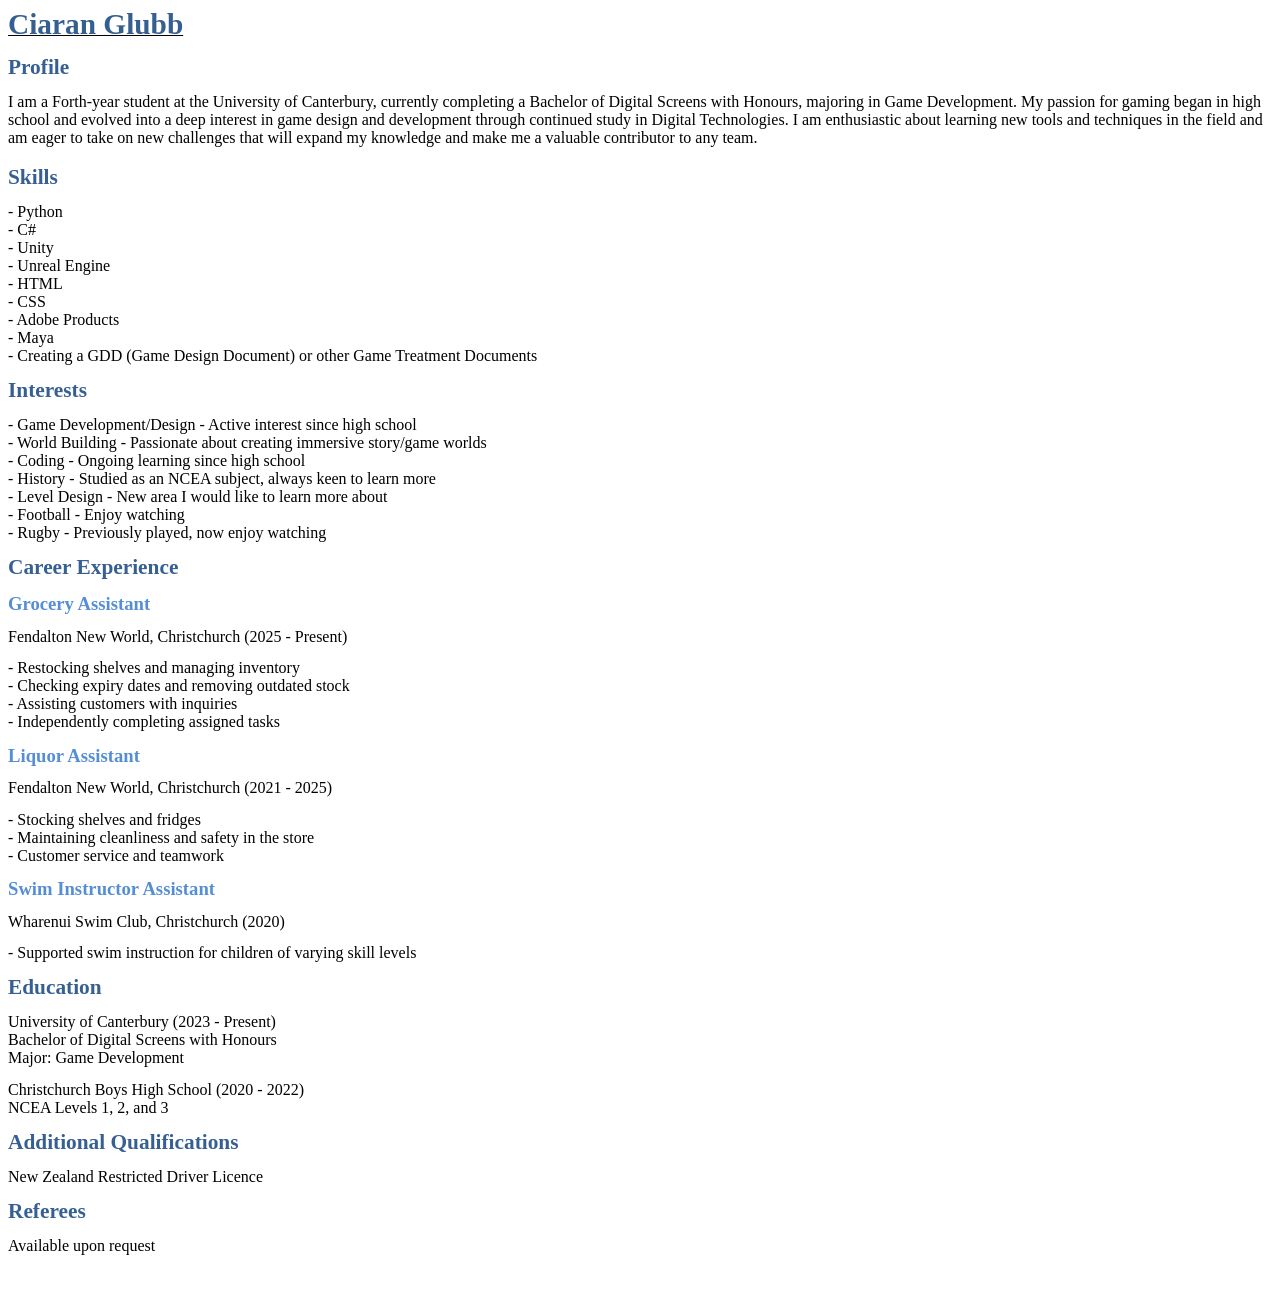
<file: Ciaran_Glubb_CV.htm>
<html>

<head>
<meta http-equiv=Content-Type content="text/html; charset=windows-1252">
<meta name=Generator content="Microsoft Word 15 (filtered)">
<style>
<!--
 /* Style Definitions */
 p.MsoNormal, li.MsoNormal, div.MsoNormal
	{margin-top:0cm;
	margin-right:0cm;
	margin-bottom:10.0pt;
	margin-left:0cm;
	line-height:115%;
	font-size:11.0pt;
	font-family:"Cambria",serif;}
.MsoChpDefault
	{font-family:"Cambria",serif;}
.MsoPapDefault
	{margin-bottom:10.0pt;
	line-height:115%;}
@page WordSection1
	{size:612.0pt 792.0pt;
	margin:72.0pt 90.0pt 72.0pt 90.0pt;}
div.WordSection1
	{page:WordSection1;}
 /* List Definitions */
 ol
	{margin-bottom:0cm;}
ul
	{margin-bottom:0cm;}
-->
</style>

</head>

<body lang=EN-NZ style='word-wrap:break-word'>

<div class=WordSection1>

<p class=MsoNormal><b><u><span lang=EN-US style='font-size:22.0pt;line-height:
115%;color:#365F91'>Ciaran Glubb</span></u></b></p>

<p class=MsoNormal><b><span lang=EN-US style='font-size:16.0pt;line-height:
115%;color:#376092'>Profile</span></b></p>

<p class=MsoNormal style='margin-bottom:0cm;margin-bottom:0cm;margin-top:0cm;
line-height:normal'><span lang=EN-US style='font-size:12.0pt'>I am a Forth-year
student at the University of Canterbury, currently completing a Bachelor of
Digital Screens with Honours, majoring in Game Development. My passion for
gaming began in high school and evolved into a deep interest in game design and
development through continued study in Digital Technologies. I am enthusiastic
about learning new tools and techniques in the field and am eager to take on
new challenges that will expand my knowledge and make me a valuable contributor
to any team.</span></p>

<p class=MsoNormal style='margin-bottom:0cm;margin-bottom:0cm;margin-top:0cm;
line-height:normal'><span lang=EN-US style='font-size:12.0pt'>&nbsp;</span></p>

<p class=MsoNormal><b><span lang=EN-US style='font-size:16.0pt;line-height:
115%;color:#376092'>Skills</span></b></p>

<p class=MsoNormal style='line-height:normal'><span lang=EN-US
style='font-size:12.0pt'>- Python<br>
- C#<br>
- Unity<br>
- Unreal Engine<br>
- HTML <br>
- CSS <br>
- Adobe Products<br>
- Maya<br>
- Creating a GDD (Game Design Document) or other Game Treatment Documents</span></p>

<p class=MsoNormal><b><span lang=EN-US style='font-size:16.0pt;line-height:
115%;color:#376092'>Interests</span></b></p>

<p class=MsoNormal style='line-height:normal'><span lang=EN-US
style='font-size:12.0pt'>- Game Development/Design - Active interest since high
school<br>
- World Building - Passionate about creating immersive story/game worlds<br>
- Coding - Ongoing learning since high school<br>
- History - Studied as an NCEA subject, always keen to learn more<br>
- Level Design - New area I would like to learn more about<br>
- Football - Enjoy watching<br>
- Rugby - Previously played, now enjoy watching</span></p>

<p class=MsoNormal><b><span lang=EN-US style='font-size:16.0pt;line-height:
115%;color:#376092'>Career Experience</span></b></p>

<p class=MsoNormal><b><span lang=EN-US style='font-size:14.0pt;line-height:
115%;color:#558ED5'>Grocery Assistant</span></b></p>

<p class=MsoNormal style='line-height:normal'><span lang=EN-US
style='font-size:12.0pt'>Fendalton New World, Christchurch (2025 - Present)</span></p>

<p class=MsoNormal style='line-height:normal'><span lang=EN-US
style='font-size:12.0pt'>- Restocking shelves and managing inventory<br>
- Checking expiry dates and removing outdated stock<br>
- Assisting customers with inquiries<br>
- Independently completing assigned tasks</span></p>

<p class=MsoNormal><b><span lang=EN-US style='font-size:14.0pt;line-height:
115%;color:#558ED5'>Liquor Assistant</span></b></p>

<p class=MsoNormal style='line-height:normal'><span lang=EN-US
style='font-size:12.0pt'>Fendalton New World, Christchurch (2021 - 2025)</span></p>

<p class=MsoNormal style='line-height:normal'><span lang=EN-US
style='font-size:12.0pt'>- Stocking shelves and fridges<br>
- Maintaining cleanliness and safety in the store<br>
- Customer service and teamwork</span></p>

<p class=MsoNormal><b><span lang=EN-US style='font-size:14.0pt;line-height:
115%;color:#558ED5'>Swim Instructor Assistant</span></b></p>

<p class=MsoNormal style='line-height:normal'><span lang=EN-US
style='font-size:12.0pt'>Wharenui Swim Club, Christchurch (2020)</span></p>

<p class=MsoNormal style='line-height:normal'><span lang=EN-US
style='font-size:12.0pt'>- Supported swim instruction for children of varying
skill levels</span></p>

<p class=MsoNormal><b><span lang=EN-US style='font-size:16.0pt;line-height:
115%;color:#376092'>Education</span></b></p>

<p class=MsoNormal style='line-height:normal'><span lang=EN-US
style='font-size:12.0pt'>University of Canterbury (2023 - Present)<br>
Bachelor of Digital Screens with Honours<br>
Major: Game Development</span></p>

<p class=MsoNormal style='line-height:normal'><span lang=EN-US
style='font-size:12.0pt'>Christchurch Boys High School (2020 - 2022)<br>
NCEA Levels 1, 2, and 3</span></p>

<p class=MsoNormal><b><span lang=EN-US style='font-size:16.0pt;line-height:
115%;color:#376092'>Additional Qualifications</span></b></p>

<p class=MsoNormal style='line-height:normal'><span lang=EN-US
style='font-size:12.0pt'>New Zealand Restricted Driver Licence</span></p>

<p class=MsoNormal><b><span lang=EN-US style='font-size:16.0pt;line-height:
115%;color:#376092'>Referees</span></b></p>

<p class=MsoNormal style='line-height:normal'><span lang=EN-US
style='font-size:12.0pt'>Available upon request</span></p>

<p class=MsoNormal style='margin-right:10.0cm'><span lang=EN-US>&nbsp;</span></p>

</div>

</body>

</html>
</file>
